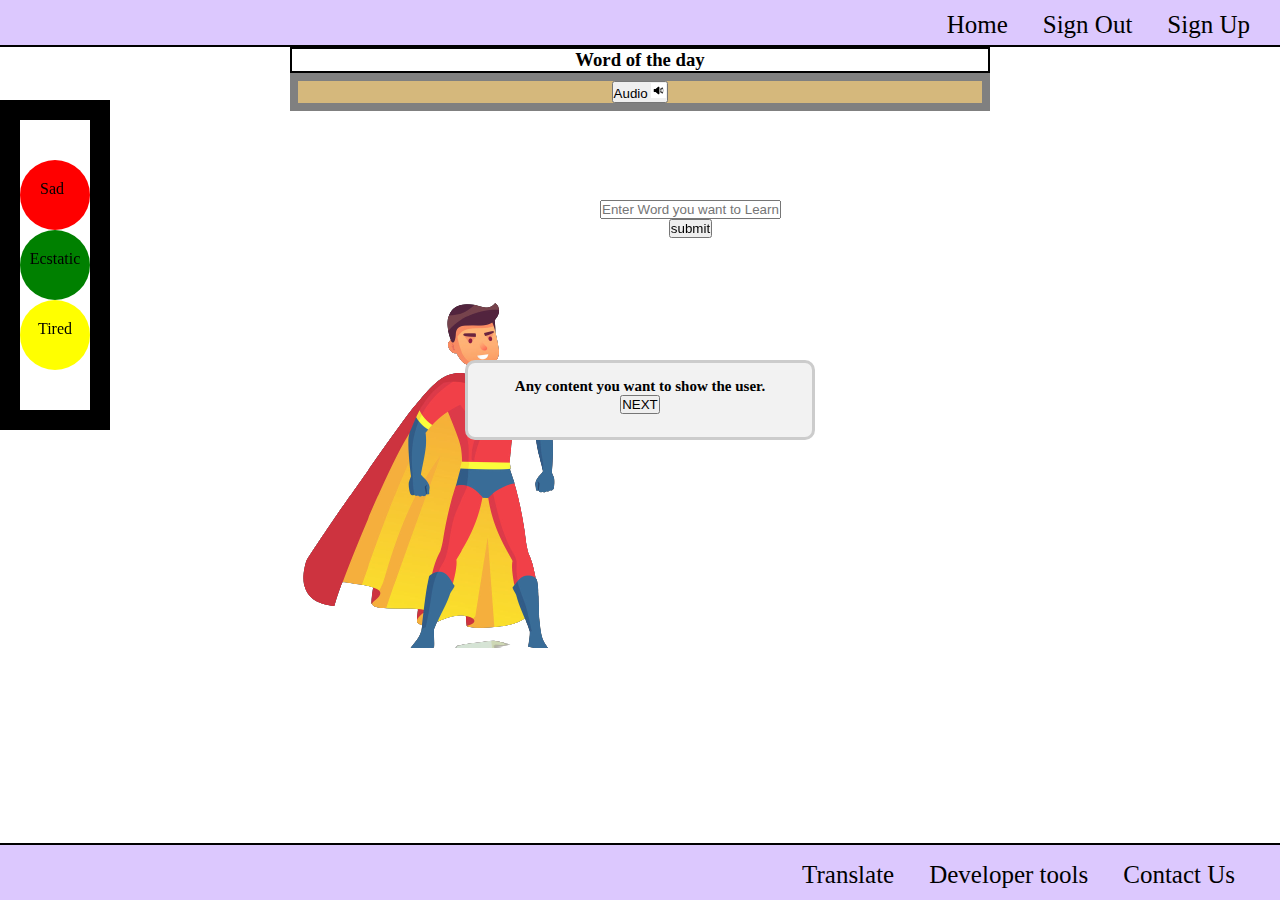
<file: index.html>
<!DOCTYPE html>
<html lang="en">

<head>
  <meta charset="UTF-8">
  <meta http-equiv="X-UA-Compatible" content="IE=edge">
  <meta name="viewport" content="width=device-width, initial-scale=1.0">
  <title>Document</title>
  <link rel="stylesheet" href="style.css">
</head>

<body>
  <nav id="theNav">
    <ul>
      <li><a href="index.html">Home</a></li>
      <li><a href="Article.html"> Sign Out</a></li>
      <li><a href="About.html">Sign Up</a></li>
    </ul>
  </nav>
  <h3>Word of the day</h3>
  <div id="word-container">
    <h4 id="nameOfWord"></h4>
    <button id="audiobtn">Audio <img
        src="[data-uri]"
        alt="" width="15px" background-color="grey"></button>
    <p id="defination"></p>
    <p id="pronounce"></p>
    <!-- <div id="arrayOfWords"></div> -->
    <div id="discription"></div>
    <div id="container">
      <form id="comment-form" action="">
        <input type='text' placeholder="Enter Word you want to Learn" name="" id="comment-input" cols="70" rows="90">
        </br>
        <button id='submit'>submit</button>
      </form>
    </div>
  </div>
  <div id="arrayOfWords">

  </div>

  <div id="discription"></div>
  <img id="img" src="img.png" alt=""> </img>

  <div id="mood_con">
    <div id="sad">Sad</div>
    <div id="happy">Ecstatic</div>
    <div id="tired">Tired</div>
  </div>
  <div id="dialog-box">
      <p id="dialog">Any content you want to show the user.</p>
      <button id="next">NEXT</button>
  </div>
  <footer>
    <ul class="ulFooter">
      <li><a>Translate</a></li>
      <li><a>Developer tools</a></li>
      <li><a href="tel:5554280940">Contact Us</a></li>

    </ul>

  </footer>
  <script src="script.js"></script>
</body>

</html>
</file>
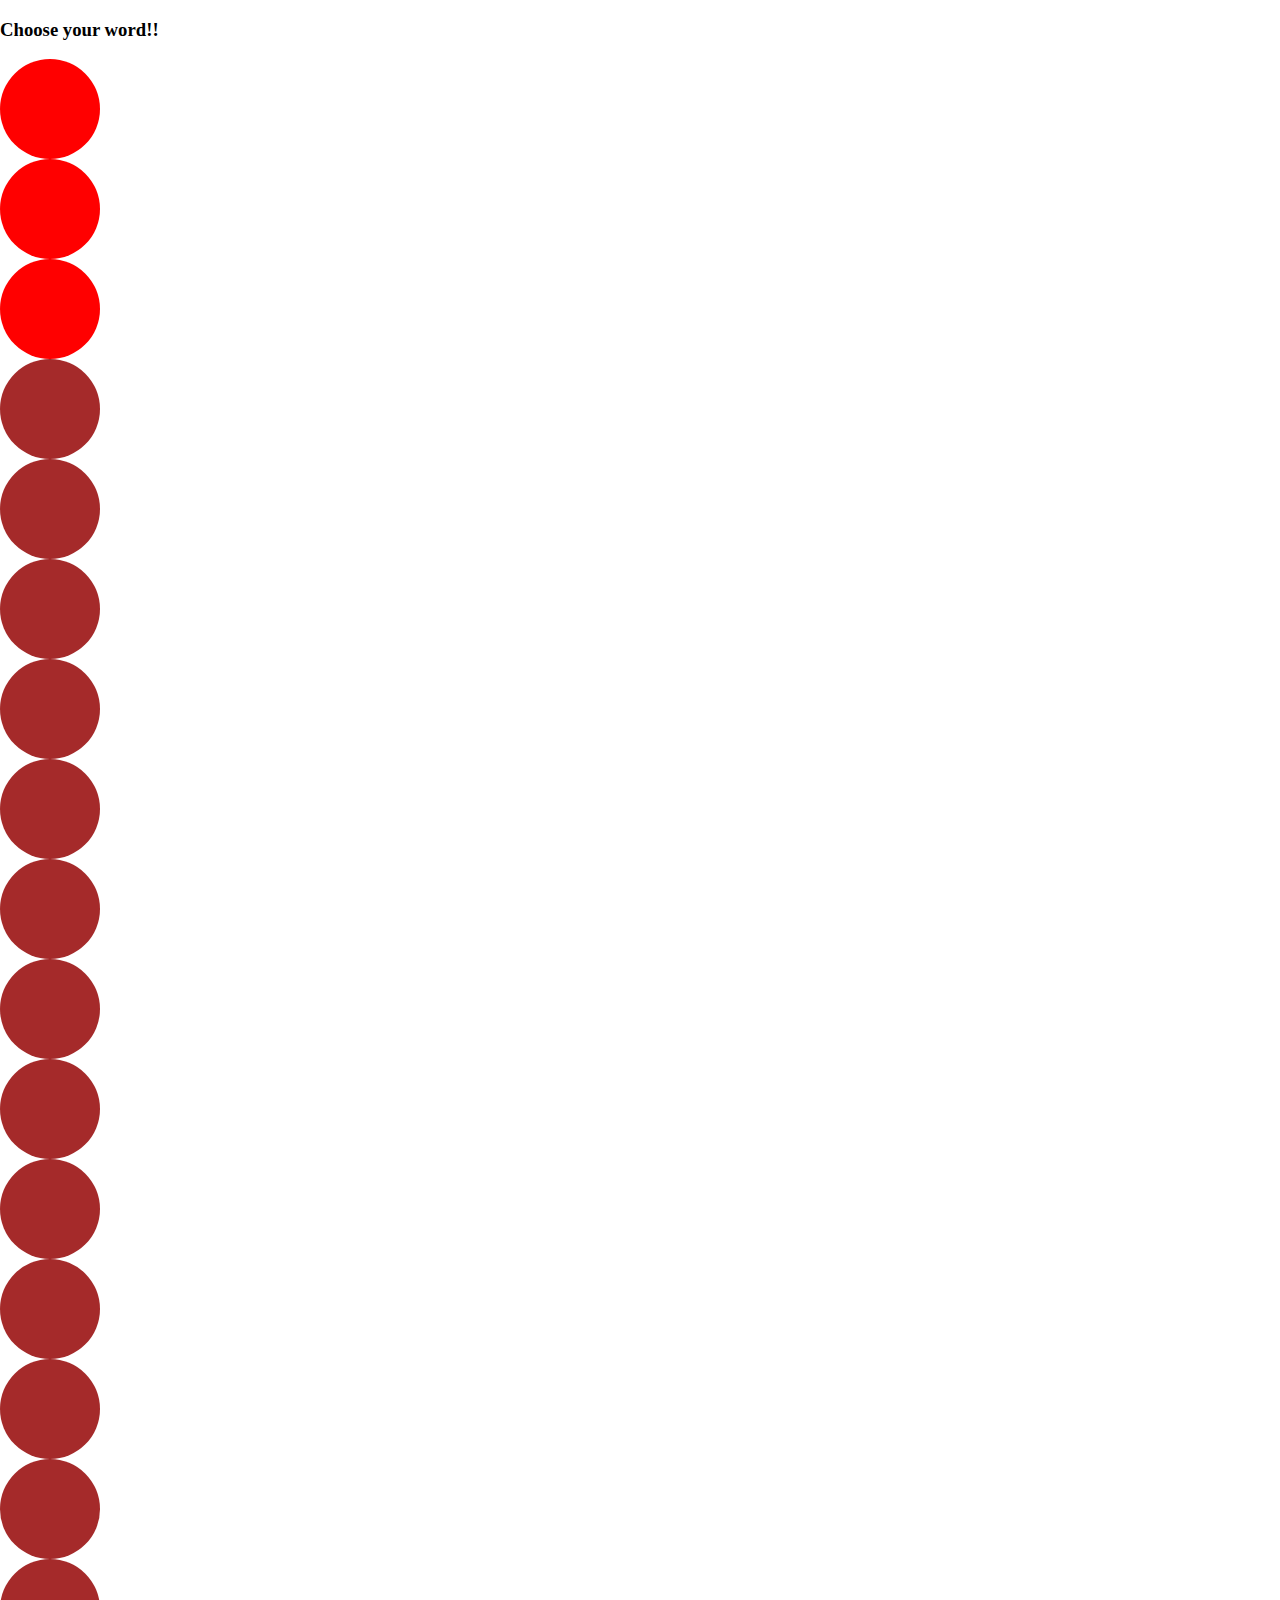
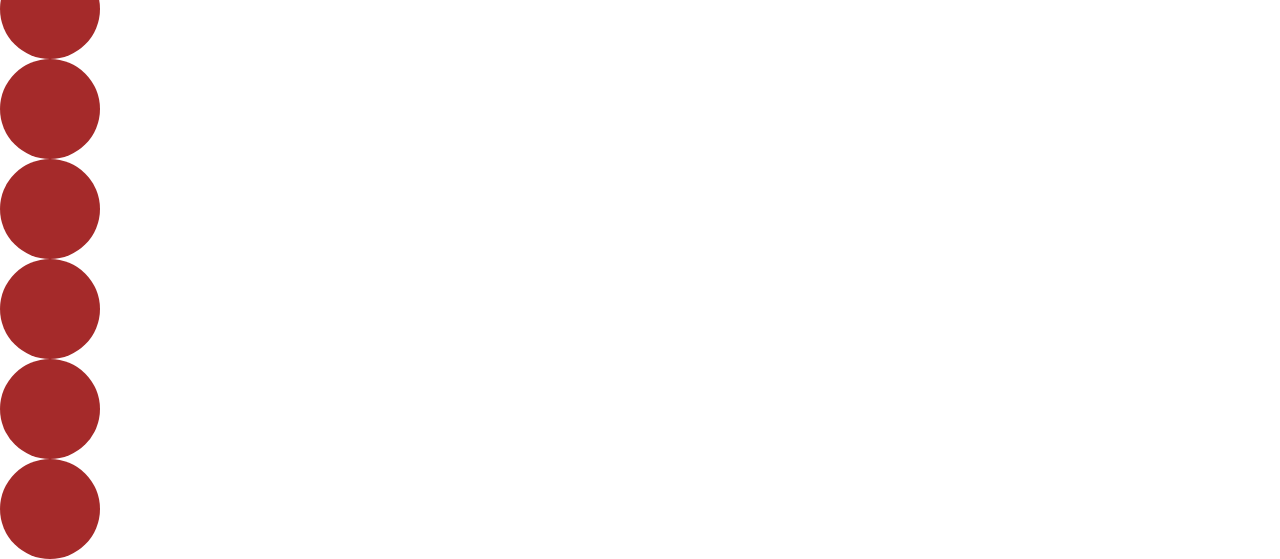
<file: home.html>
<!DOCTYPE html>
<html lang="en">
<head>
    <meta charset="UTF-8">
    <meta http-equiv="X-UA-Compatible" content="IE=edge">
    <meta name="viewport" content="width=device-width, initial-scale=1.0">
    <title>Document</title>
    <link rel="stylesheet" href="home.css">
</head>
<body>
    <h3>Choose your word!!</h3>
    <div id="circle"></div>
    <div id="circle"></div>
    <div id="circle"></div>
    <div class="cell"></div>
    <div class="cell"></div>
    <div class="cell"></div>
    <div class="cell"></div>
    <div class="cell"></div>
    <div class="cell"></div>
    <div class="cell"></div>
    <div class="cell"></div>
    <div class="cell"></div>
    <div class="cell"></div>
    <div class="cell"></div>
    <div class="cell"></div>
    <div class="cell"></div>
    <div class="cell"></div>
    <div class="cell"></div>
    <div class="cell"></div>
    <div class="cell"></div>
    <div class="cell"></div>
   



<script src="home.js"></script>
</body>
</html>
</file>
<file: style.css>
* {
    padding: 0;
    margin: 0;
    box-sizing: border-box;
}
body{
    padding:0;
    margin:0;
     background-image: url(https://img.freepik.com/premium-photo/book-study-educated-library-dictionary-background-studying-students-universities-colleges-schoolchildren-school-home-distance-learning-concept_90380-1100.jpg);
    /* background-image: url(https://www.ucsu.org/asset/Event/6013/Memory.gif); */
    background-repeat: no-repeat;
    height: 500px;
    background-size: cover;
}
#dialog-box{
    width: 350px;
    height: 80px;
    margin: 100px auto;
    background-color: #f2f2f2;
    border-radius: 10px;
    -webkit-border-radius: 10px;
    -moz-border-radius: 10px;
    border: 1px solid #666666;
    padding: 15px;
    text-align: center;
    font-weight: bold;
    font-size: 15px;
    border: 3px solid #cccccc;
    position: absolute;
    left: 50%;
    top: 300px;
    transform: translate(-50%, -50%);
    -ms-transform: translate(-50%, -50%);
    -webkit-transform: translate(-50%, -50%);
  }
#theNav {
    position: sticky;
    top: 0px;
    display: flex;
    text-align: center;
    justify-content: flex-end;
    border-bottom: 2px solid black;
    background-color: #DCC8FE;
}

a {
    color: black;
    text-decoration: none;
    height: 30px;
    line-height: 30px;
    font-size: 25px;
    margin-right: 25px;
    margin-top: 5px;
    font-style: normal;
}

a:hover {
    background-color: #DCC8FE;
    border-radius: 190px;
}

#theNav ul {
    list-style: none;
    display: flex;
    justify-content: space-around;
    flex-wrap: wrap;
}

#theNav li {
    list-style: none;
    display: flex;
    margin: 5px;
    flex-wrap: wrap;
}

footer {
    display: flex;
    width: 0 auto;
    background-color: #DCC8FE;
    position: sticky;
    justify-content: flex-end;
    position: fixed;
    bottom: 0;
    left: 0;
    right: 0;
    height: 0 auto;
    border-top: 2px solid black;
    flex-wrap: wrap;
}

.ulFooter {
    display: flex;
    justify-content: flex-end;
    padding: 10px;
    flex-wrap: wrap;
}

.ulFooter li {
    display: flex;
    justify-content: flex-end;
    padding-right: 10px;
    flex-wrap: wrap;
}

#sad {
    width: 70px;
    height: 70px;
    cursor: pointer;
    border-radius: 50%;
    background-color: red;
    padding: 20px;
}

#happy {
    display: flex;
    justify-content: center;
    cursor: grab;
    width: 70px;
    height: 70px;
    border-radius: 50%;
    background-color: green;
    padding: 20px;
}

#tired {
    display: flex;
    justify-content: center;
    cursor: crosshair;
    width: 70px;
    height: 70px;
    border-radius: 50%;
    background-color: yellow;
    padding: 20px;

}

#mood_con {
    display: flex;
    position: fixed;
    top: 100px;
    flex-wrap: wrap;
    flex-direction: column;
    justify-content: center;
    background-color: aliceblue;
    border: 20px solid black;
    width: 110px;
    height: 330px;
    background-color: transparent;
}

#container {
    position: fixed;
    top: 200px;
    left: 600px;
}

h3 {
    display: flex;
    justify-content: center;
    background-color: white;
    border: 2px solid black;
    max-width: 700px;
    margin: auto;
}

#img {
    position: fixed;
    left: 300px;
    top: 300px;
}

#word-container {

    /* display: flex; */
    border: 8px solid grey;
    justify-content: center;
    align-content: center;
    max-width: 700px;
    margin: auto;
    text-align: center;
    background-color: #D5B87C;
}

#next {
    position: relative;

}

#arrayOfWords {
    display: grid;
    justify-content: center;
    grid-template-columns: repeat(4, auto);
    /* border: 5px solid black; */
    margin-top: 100px;
    background-color: white #D5B87C;
    grid-gap: 30px;
}

#discription {
    background-color: #D5B87C;
    max-width: 700px;
    margin: auto;
}

/* #arrayOfWords + button {
    border: 1px solid black;
} */
</file>
<file: home.css>
body{
    margin: 0px;
    padding:0px;
  background-image: url(https://wallpapercave.com/wp/igxNOHD.jpg);
    font-family: Georgia, serif;
}
#circle {
    position: relative;
    width: 100px;
    height: 100px;
    background: red;
    border-radius: 50%;
    animation: moving  2s linear infinite;
    
  }

  .cell{
    position: relative;
    width: 100px;
    height: 100px;
    background: brown;
    border-radius: 50%;
    animation: moving  2s linear infinite;
  }
  @keyframes moving {
    0%{
        top:0;
        left:0;
    }
    25%{
        top: 0;
        left: 400px;
        background: cyan
    }
    50%{
        top: 400px;
        left: 400px;
        background: green;
    }
  }
/* #arrayOfWords{
    display: grid;
    justify-content: center;
    grid-template-columns: repeat(4,auto);
    /* border: 5px solid black; */
    /* margin-top: 100px;
    background-color: white #D5B87C;
    grid-gap: 70px;
    padding: 50px;
} */
/* h3{
    background-color: white;
    max-width: 700px;
    margin: auto;
    text-align: center;
    height: 40px; */

/* } */
</file>
